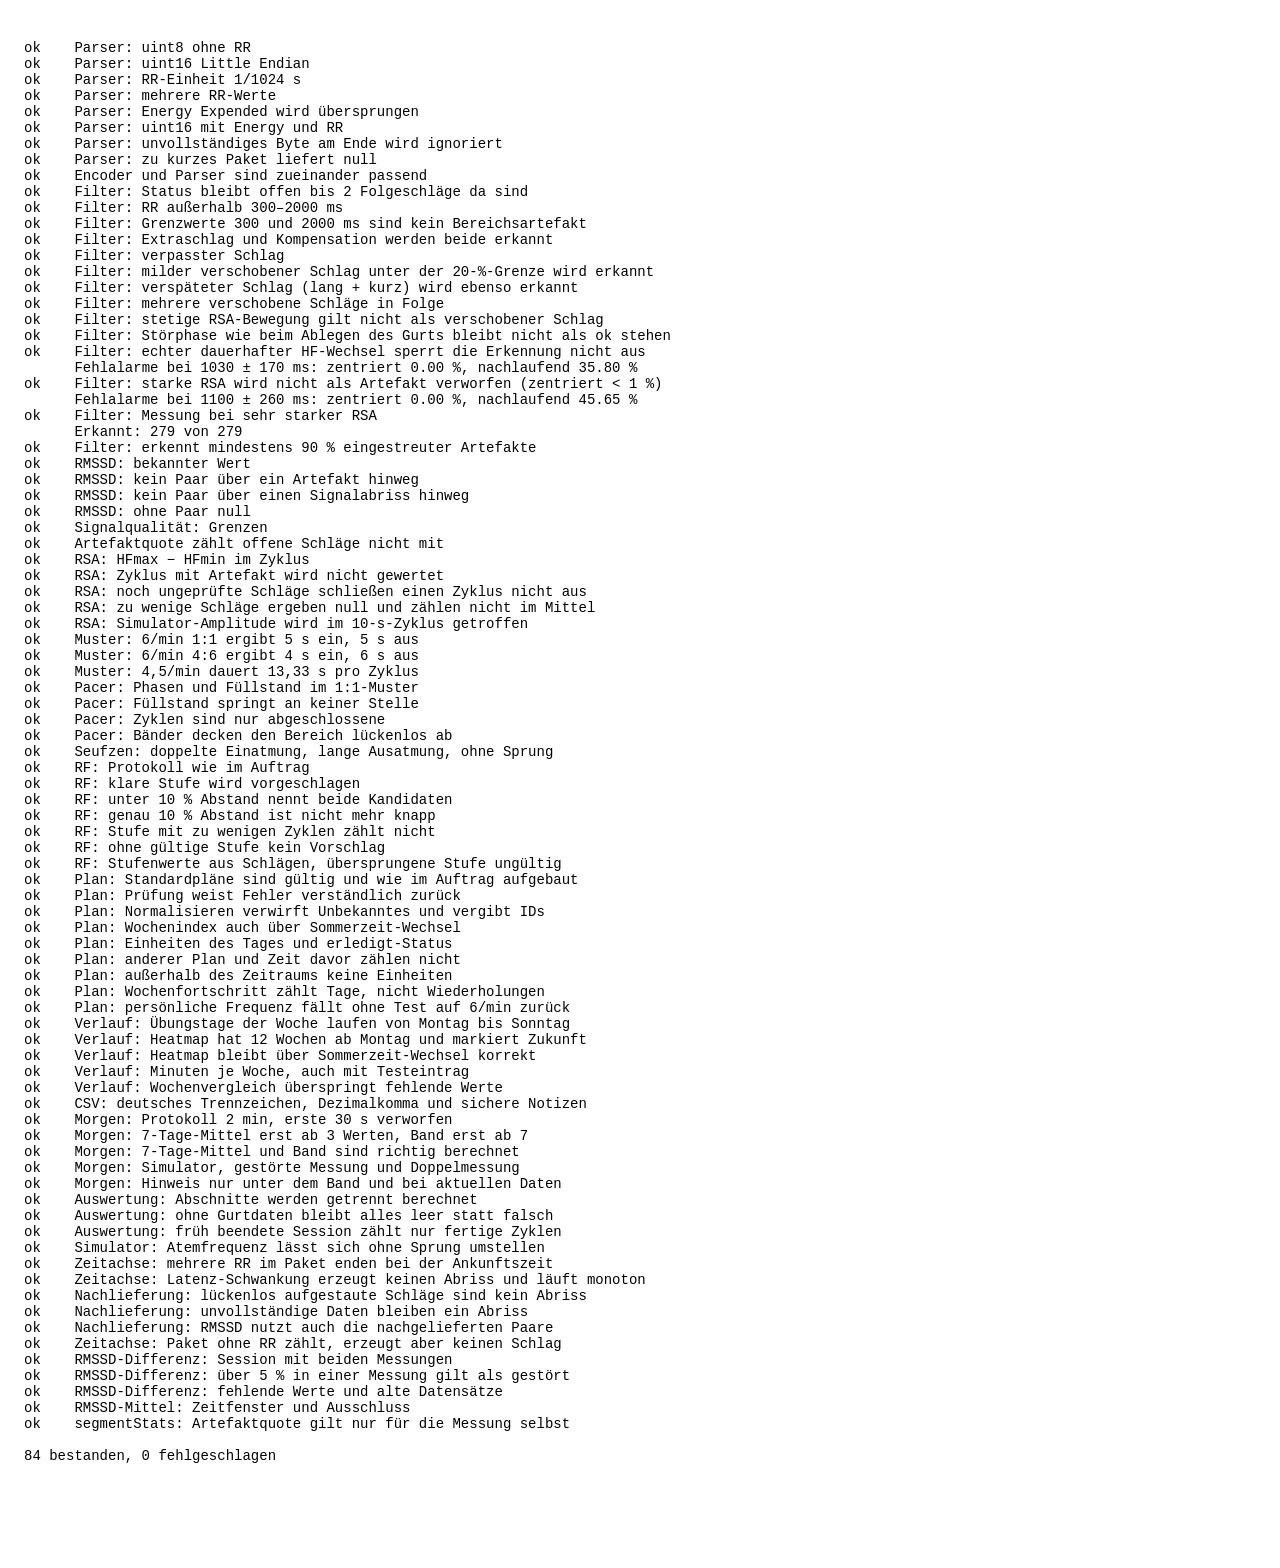
<file: tests/atmung-core.test.html>
<!DOCTYPE html>
<html lang="de">
<head>
<meta charset="UTF-8">
<title>Tests Atmung-Kern</title>
<style>body{font:14px monospace;padding:16px;white-space:pre-wrap;}</style>
</head>
<body>
<div id="out"></div>
<script src="../atmung-core.js"></script>
<script>
(function(){
  const C = window.AtemCore;
  const lines = [];
  let failed = 0, passed = 0;
  function test(name, fn){
    try{ fn(); passed++; lines.push('ok    ' + name); }
    catch(e){ failed++; lines.push('FAIL  ' + name + ': ' + e.message); }
  }
  function eq(actual, expected, label){
    if(actual !== expected) throw new Error((label || '') + ' erwartet ' + expected + ', erhalten ' + actual);
  }
  function near(actual, expected, tolerance, label){
    if(Math.abs(actual - expected) > tolerance) throw new Error((label || '') + ' erwartet ' + expected + ' ± ' + tolerance + ', erhalten ' + actual);
  }
  function bytes(list){ return new DataView(new Uint8Array(list).buffer); }
  function mulberry32(seed){
    return function(){
      seed |= 0; seed = seed + 0x6D2B79F5 | 0;
      let t = Math.imul(seed ^ seed >>> 15, 1 | seed);
      t = t + Math.imul(t ^ t >>> 7, 61 | t) ^ t;
      return ((t ^ t >>> 14) >>> 0) / 4294967296;
    };
  }
  function feed(values, stepMs){
    const p = new C.SignalPipeline();
    let now = 100000;
    values.forEach(rr => { now += stepMs || rr; p.ingest([rr], now); });
    return p;
  }

  /* ---------- Parser ---------- */
  test('Parser: uint8 ohne RR', () => {
    const r = C.parseHeartRateMeasurement(bytes([0x00, 72]));
    eq(r.hr, 72); eq(r.rrMs.length, 0);
  });
  test('Parser: uint16 Little Endian', () => {
    eq(C.parseHeartRateMeasurement(bytes([0x01, 0x2C, 0x01])).hr, 300);
  });
  test('Parser: RR-Einheit 1/1024 s', () => {
    const r = C.parseHeartRateMeasurement(bytes([0x10, 60, 0x00, 0x04]));
    eq(r.rrMs.length, 1); near(r.rrMs[0], 1000, 1e-9);
  });
  test('Parser: mehrere RR-Werte', () => {
    const r = C.parseHeartRateMeasurement(bytes([0x10, 60, 0x00, 0x04, 0x00, 0x02]));
    eq(r.rrMs.length, 2); near(r.rrMs[1], 500, 1e-9);
  });
  test('Parser: Energy Expended wird übersprungen', () => {
    const r = C.parseHeartRateMeasurement(bytes([0x18, 60, 0xFF, 0xFF, 0x00, 0x04]));
    eq(r.rrMs.length, 1); near(r.rrMs[0], 1000, 1e-9);
  });
  test('Parser: uint16 mit Energy und RR', () => {
    const r = C.parseHeartRateMeasurement(bytes([0x19, 60, 0x00, 0x01, 0x00, 0x00, 0x04]));
    eq(r.hr, 60); eq(r.rrMs.length, 1); near(r.rrMs[0], 1000, 1e-9);
  });
  test('Parser: unvollständiges Byte am Ende wird ignoriert', () => {
    eq(C.parseHeartRateMeasurement(bytes([0x10, 60, 0x00, 0x04, 0x01])).rrMs.length, 1);
  });
  test('Parser: zu kurzes Paket liefert null', () => {
    eq(C.parseHeartRateMeasurement(bytes([0x00])), null);
    eq(C.parseHeartRateMeasurement(bytes([0x01, 0x10])), null);
  });
  test('Encoder und Parser sind zueinander passend', () => {
    const r = C.parseHeartRateMeasurement(C.encodeHeartRateMeasurement({hr:66, rrMs:[900, 950], energy:12}));
    eq(r.hr, 66); near(r.rrMs[0], 900, 1); near(r.rrMs[1], 950, 1);
  });

  /* ---------- Artefakte ---------- */
  test('Filter: Status bleibt offen bis 2 Folgeschläge da sind', () => {
    const p = feed([900, 900, 900]);
    eq(p.beats[0].status, 'ok'); eq(p.beats[1].status, 'pending'); eq(p.beats[2].status, 'pending');
    p.finish();
    eq(p.beats[2].status, 'ok');
  });
  test('Filter: RR außerhalb 300–2000 ms', () => {
    const p = feed([900, 299, 900, 2001, 900, 900, 900], 900);
    p.finish();
    eq(p.beats[1].status, 'range'); eq(p.beats[3].status, 'range'); eq(p.beats[2].status, 'ok');
  });
  test('Filter: Grenzwerte 300 und 2000 ms sind kein Bereichsartefakt', () => {
    const p = feed([300, 2000], 900);
    eq(p.beats[0].status === 'range', false); eq(p.beats[1].status === 'range', false);
  });
  test('Filter: Extraschlag und Kompensation werden beide erkannt', () => {
    const p = feed([900, 900, 900, 540, 1260, 900, 900, 900]);
    p.finish();
    eq(p.beats[3].status, 'median'); eq(p.beats[4].status, 'median'); eq(p.beats[2].status, 'ok'); eq(p.beats[5].status, 'ok');
  });
  test('Filter: verpasster Schlag', () => {
    const p = feed([900, 900, 900, 1800, 900, 900, 900]);
    p.finish();
    eq(p.beats[3].status, 'median'); eq(Core_ok(p), 6);
  });
  function Core_ok(p){ return p.beats.filter(b => b.status === 'ok').length; }

  test('Filter: milder verschobener Schlag unter der 20-%-Grenze wird erkannt', () => {
    const p = feed([960, 965, 970, 965, 960, 812, 1130, 965, 970, 960, 965, 970]);
    p.finish();
    eq(p.beats[5].status, 'median'); eq(p.beats[6].status, 'median');
    eq(p.beats[4].status, 'ok'); eq(p.beats[7].status, 'ok');
  });
  test('Filter: verspäteter Schlag (lang + kurz) wird ebenso erkannt', () => {
    const p = feed([960, 965, 970, 965, 960, 1130, 812, 965, 970, 960, 965, 970]);
    p.finish();
    eq(p.beats[5].status, 'median'); eq(p.beats[6].status, 'median');
  });
  test('Filter: mehrere verschobene Schläge in Folge', () => {
    const p = feed([960, 965, 970, 965, 782, 1158, 812, 1149, 962, 979, 971, 973]);
    p.finish();
    [4, 5, 6, 7].forEach(i => eq(p.beats[i].status, 'median', 'Schlag ' + i));
    eq(p.beats[8].status, 'ok');
  });
  test('Filter: stetige RSA-Bewegung gilt nicht als verschobener Schlag', () => {
    const p = feed([788, 791, 820, 840, 861, 886, 900, 910, 905, 894, 877, 867, 859, 854, 856, 858, 867, 885]);
    p.finish();
    eq(p.beats.filter(b => b.status !== 'ok').length, 0);
  });
  test('Filter: Störphase wie beim Ablegen des Gurts bleibt nicht als ok stehen', () => {
    const rest = Array.from({length:40}, (_, i) => 900 + (i % 3) * 5);
    // Abfolge aus einer realen Aufzeichnung: 312 liegt nah am gestörten Fenster-Median
    const noise = [421, 1150, 991, 387, 312, 595, 349];
    const p = feed(rest.concat(noise, rest));
    p.finish();
    p.beats.slice(40, 47).forEach(b => { if(b.status === 'ok' && (b.rr < 500 || b.rr > 1300)) throw new Error('RR ' + b.rr + ' gilt als ok'); });
    eq(p.beats[p.beats.length - 1].status, 'ok');
  });
  test('Filter: echter dauerhafter HF-Wechsel sperrt die Erkennung nicht aus', () => {
    const p = feed(Array(30).fill(1000).concat(Array(40).fill(450)));
    p.finish();
    eq(p.beats[p.beats.length - 5].status, 'ok');
  });

  /* Vergleich: nachlaufender Median der letzten 5 (Auftrag) gegen zentrierten Median */
  function trailingFlags(values){
    const valid = [];
    return values.map(rr => {
      if(rr < 300 || rr > 2000) return true;
      let flagged = false;
      if(valid.length >= 5){
        const m = C.median(valid.slice(-5));
        flagged = Math.abs(rr - m) / m > 0.2;
      }
      if(!flagged) valid.push(rr);
      return flagged;
    });
  }
  function simulate(profile, count, seed, artefactProb){
    const gen = C.createRrSimulator(Object.assign({rng:mulberry32(seed), artefactProb}, profile));
    const list = [];
    for(let i = 0; i < count; i++) list.push(gen.next());
    return list;
  }
  function falseRate(flags, truth){
    let clean = 0, wrong = 0;
    truth.forEach((beat, i) => { if(!beat.injected){ clean++; if(flags[i]) wrong++; } });
    return wrong / clean;
  }
  function pipelineFlags(truth){
    const p = feed(truth.map(b => b.rr));
    p.finish();
    return p.beats.map(b => b.status !== 'ok');
  }
  const STRONG = {meanRr:1030, amplitude:170};
  const VERY_STRONG = {meanRr:1100, amplitude:260};
  test('Filter: starke RSA wird nicht als Artefakt verworfen (zentriert < 1 %)', () => {
    const truth = simulate(STRONG, 6000, 1, 0);
    const centred = falseRate(pipelineFlags(truth), truth);
    const trailing = falseRate(trailingFlags(truth.map(b => b.rr)), truth);
    lines.push('      Fehlalarme bei 1030 ± 170 ms: zentriert ' + (centred * 100).toFixed(2) + ' %, nachlaufend ' + (trailing * 100).toFixed(2) + ' %');
    if(centred >= 0.01) throw new Error('zu viele Fehlalarme: ' + centred);
  });
  test('Filter: Messung bei sehr starker RSA', () => {
    const truth = simulate(VERY_STRONG, 6000, 2, 0);
    lines.push('      Fehlalarme bei 1100 ± 260 ms: zentriert ' + (falseRate(pipelineFlags(truth), truth) * 100).toFixed(2) +
      ' %, nachlaufend ' + (falseRate(trailingFlags(truth.map(b => b.rr)), truth) * 100).toFixed(2) + ' %');
  });
  test('Filter: erkennt mindestens 90 % eingestreuter Artefakte', () => {
    const truth = simulate({meanRr:900, amplitude:60}, 20000, 3, 0.01);
    const flags = pipelineFlags(truth);
    let injected = 0, found = 0;
    truth.forEach((beat, i) => { if(beat.injected){ injected++; if(flags[i]) found++; } });
    lines.push('      Erkannt: ' + found + ' von ' + injected);
    if(found / injected < 0.9) throw new Error('nur ' + found + ' von ' + injected);
  });

  /* ---------- Kennwerte ---------- */
  test('RMSSD: bekannter Wert', () => {
    const p = feed([800, 810, 790, 800]);
    p.finish();
    near(C.rmssd(p.beats), Math.sqrt(200), 1e-9);
    near(C.lnRmssd(p.beats), Math.log(Math.sqrt(200)), 1e-9);
  });
  test('RMSSD: kein Paar über ein Artefakt hinweg', () => {
    const p = feed([900, 910, 900, 1800, 920, 930, 920, 930]);
    p.finish();
    eq(p.beats[3].status, 'median');
    // Paare: 900-910, 910-900, 920-930, 930-920, 920-930; alle |d| = 10
    near(C.rmssd(p.beats), 10, 1e-9);
  });
  test('RMSSD: kein Paar über einen Signalabriss hinweg', () => {
    const p = new C.SignalPipeline();
    let now = 0;
    [900, 910, 900].forEach(rr => { now += rr; p.ingest([rr], now); });
    now += 30000;
    [500, 510, 500].forEach((rr, i) => { if(i) now += rr; p.ingest([rr], now); });
    p.finish();
    eq(p.gaps, 1);
    near(C.rmssd(p.beats), 10, 1e-9);
  });
  test('RMSSD: ohne Paar null', () => {
    eq(C.rmssd([]), null); eq(C.lnRmssd([]), null);
  });
  test('Signalqualität: Grenzen', () => {
    eq(C.signalQuality(null), null);
    eq(C.signalQuality(0.0199), 'gut');
    eq(C.signalQuality(0.02), 'mäßig');
    eq(C.signalQuality(0.05), 'mäßig');
    eq(C.signalQuality(0.0501), 'schlecht');
  });
  test('Artefaktquote zählt offene Schläge nicht mit', () => {
    const stats = C.artefactStats([{status:'ok'}, {status:'median'}, {status:'range'}, {status:'ok'}, {status:'pending'}]);
    eq(stats.total, 4); eq(stats.artefacts, 2); eq(stats.rate, 0.5); eq(stats.quality, 'schlecht');
  });
  test('RSA: HFmax − HFmin im Zyklus', () => {
    const beats = [{t:1, rr:1000, status:'ok'}, {t:2, rr:750, status:'ok'}, {t:3, rr:600, status:'ok'}, {t:20, rr:300, status:'ok'}];
    near(C.rsaAmplitude(beats, 0, 10), 40, 1e-9);
  });
  test('RSA: Zyklus mit Artefakt wird nicht gewertet', () => {
    const beats = [{t:1, rr:1000, status:'ok'}, {t:2, rr:750, status:'ok'}, {t:3, rr:600, status:'ok'}, {t:4, rr:400, status:'median'},
      {t:11, rr:1000, status:'ok'}, {t:12, rr:900, status:'ok'}, {t:13, rr:800, status:'ok'}];
    const s = C.rsaSummary(beats, [{start:0, end:10}, {start:10, end:20}]);
    eq(s.perCycle[0], null); near(s.perCycle[1], 15, 1e-9); near(s.mean, 15, 1e-9);
  });
  test('RSA: noch ungeprüfte Schläge schließen einen Zyklus nicht aus', () => {
    const beats = [{t:1, rr:1000, status:'ok'}, {t:2, rr:750, status:'ok'}, {t:3, rr:600, status:'ok'}, {t:4, rr:400, status:'pending'}];
    near(C.rsaAmplitude(beats, 0, 10), 40, 1e-9);
  });
  test('RSA: zu wenige Schläge ergeben null und zählen nicht im Mittel', () => {
    const beats = [{t:1, rr:1000, status:'ok'}, {t:2, rr:750, status:'ok'}, {t:3, rr:600, status:'ok'}, {t:11, rr:900, status:'ok'}];
    const s = C.rsaSummary(beats, [{start:0, end:10}, {start:10, end:20}]);
    eq(s.perCycle[1], null); near(s.mean, 40, 1e-9); near(s.last, 40, 1e-9);
  });
  test('RSA: Simulator-Amplitude wird im 10-s-Zyklus getroffen', () => {
    const gen = C.createRrSimulator({meanRr:900, amplitude:60, noiseSd:0, artefactProb:0});
    const p = new C.SignalPipeline();
    let now = 0;
    for(let i = 0; i < 200; i++){ const {rr} = gen.next(); now += rr; p.ingest([rr], now); }
    p.finish();
    const cycles = [];
    for(let start = p.beats[0].t; start + 10000 <= p.beats[p.beats.length - 1].t; start += 10000) cycles.push({start, end:start + 10000});
    // 900 ± 60 ms entspricht rund 62,5 bis 71,4 bpm
    near(C.rsaSummary(p.beats, cycles).mean, 8.9, 1.2);
  });

  /* ---------- Atemmuster ---------- */
  test('Muster: 6/min 1:1 ergibt 5 s ein, 5 s aus', () => {
    const p = C.buildBreathPattern(6, '1:1');
    eq(p.cycleMs, 10000); near(p.phases[0].ms, 5000, 1e-9); near(p.phases[1].ms, 5000, 1e-9);
  });
  test('Muster: 6/min 4:6 ergibt 4 s ein, 6 s aus', () => {
    const p = C.buildBreathPattern(6, '4:6');
    near(p.phases[0].ms, 4000, 1e-9); near(p.phases[1].ms, 6000, 1e-9);
  });
  test('Muster: 4,5/min dauert 13,33 s pro Zyklus', () => {
    near(C.buildBreathPattern(4.5, '1:1').cycleMs, 13333.33, 0.01);
  });
  test('Pacer: Phasen und Füllstand im 1:1-Muster', () => {
    const p = C.buildBreathPattern(6, '1:1');
    let s = C.pacerState(p, 0);
    eq(s.kind, 'in'); near(s.level, 0, 1e-9);
    s = C.pacerState(p, 2500);
    near(s.level, 0.5, 1e-9);
    s = C.pacerState(p, 4999.999);
    eq(s.kind, 'in'); near(s.level, 1, 1e-6);
    s = C.pacerState(p, 5000);
    eq(s.kind, 'out'); near(s.level, 1, 1e-9);
    s = C.pacerState(p, 10000);
    eq(s.kind, 'in'); eq(s.cycleIndex, 1); near(s.level, 0, 1e-9);
  });
  test('Pacer: Füllstand springt an keiner Stelle', () => {
    [C.buildBreathPattern(6, '1:1'), C.buildBreathPattern(5.5, '4:6'), C.buildBreathPattern(4.5, '1:1')].forEach(p => {
      let last = C.pacerState(p, 0).level;
      for(let t = 16; t < 60000; t += 16){
        const level = C.pacerState(p, t).level;
        if(Math.abs(level - last) > 0.02) throw new Error('Sprung bei ' + t + ': ' + last + ' auf ' + level);
        last = level;
      }
    });
  });
  test('Pacer: Zyklen sind nur abgeschlossene', () => {
    const p = C.buildBreathPattern(6, '1:1');
    eq(C.pacerCycles(p, 1000, 1000 + 29999).length, 2);
    eq(C.pacerCycles(p, 1000, 1000 + 30000).length, 3);
    eq(C.pacerCycles(p, 1000, 1000 + 30000)[1].start, 11000);
  });
  test('Pacer: Bänder decken den Bereich lückenlos ab', () => {
    const bands = C.pacerBands(C.buildBreathPattern(6, '4:6'), 1000, 3000, 12000);
    eq(bands[0].kind, 'in'); eq(bands[0].start, 3000); eq(bands[0].end, 5000);
    eq(bands[1].kind, 'out'); eq(bands[1].end, 11000);
    eq(bands[2].kind, 'in'); eq(bands[2].end, 12000);
    eq(bands.length, 3);
  });

  test('Seufzen: doppelte Einatmung, lange Ausatmung, ohne Sprung', () => {
    const p = C.buildSighPattern();
    eq(p.phases.length, 3); eq(p.phases[2].kind, 'out'); eq(p.cycleMs, 9000);
    if(!(p.phases[2].ms > p.phases[0].ms + p.phases[1].ms)) throw new Error('Ausatmung nicht länger');
    let last = C.pacerState(p, 0).level;
    for(let t = 16; t < 30000; t += 16){
      const level = C.pacerState(p, t).level;
      if(Math.abs(level - last) > 0.02) throw new Error('Sprung bei ' + t);
      last = level;
    }
    eq(C.pacerState(p, 2500).label, 'Nachatmen (Nase)');
  });

  /* ---------- Resonanzfrequenz-Test ---------- */
  const rfStep = (bpm, rsaMean, cycles) => ({bpm, rsaMean, cycles:cycles === undefined ? 10 : cycles, valid:(cycles === undefined ? 10 : cycles) >= C.RF_MIN_CYCLES});
  test('RF: Protokoll wie im Auftrag', () => {
    eq(C.RF_STEPS.join(), '6.5,6,5.5,5,4.5'); eq(C.RF_STEP_MS, 120000); eq(C.RF_PAUSE_MS, 30000);
  });
  test('RF: klare Stufe wird vorgeschlagen', () => {
    const r = C.evaluateRfSteps([rfStep(6.5, 8), rfStep(6, 9), rfStep(5.5, 14), rfStep(5, 11), rfStep(4.5, 10)]);
    eq(r.recommendedBpm, 5.5); eq(r.close, false); eq(r.alternativeBpm, null);
  });
  test('RF: unter 10 % Abstand nennt beide Kandidaten', () => {
    const r = C.evaluateRfSteps([rfStep(6, 10), rfStep(5.5, 9.5), rfStep(5, 5)]);
    eq(r.recommendedBpm, 6); eq(r.close, true); eq(r.alternativeBpm, 5.5);
  });
  test('RF: genau 10 % Abstand ist nicht mehr knapp', () => {
    const r = C.evaluateRfSteps([rfStep(6, 10), rfStep(5.5, 9)]);
    eq(r.close, false);
  });
  test('RF: Stufe mit zu wenigen Zyklen zählt nicht', () => {
    const r = C.evaluateRfSteps([rfStep(6, 50, 4), rfStep(5.5, 9)]);
    eq(r.recommendedBpm, 5.5);
  });
  test('RF: ohne gültige Stufe kein Vorschlag', () => {
    const r = C.evaluateRfSteps([rfStep(6, 50, 2)]);
    eq(r.recommendedBpm, null); eq(r.close, false);
  });
  test('RF: Stufenwerte aus Schlägen, übersprungene Stufe ungültig', () => {
    const gen = C.createRrSimulator({meanRr:900, amplitude:60, breathHz:0.1, noiseSd:0, artefactProb:0});
    const p = new C.SignalPipeline();
    let now = 0;
    while(now < 130000){ const {rr} = gen.next(); now += rr; p.ingest([rr], now); }
    p.finish();
    const s = C.rfStepStats(p.beats, C.buildBreathPattern(6, '1:1'), {start:0, end:120000});
    eq(s.bpm, 6); eq(s.cycles, 12); eq(s.valid, true); near(s.rsaMean, 8.9, 1.2); eq(s.artefactRate, 0);
    eq(C.rfStepStats(p.beats, C.buildBreathPattern(5, '1:1'), null).valid, false);
    eq(C.rfStepStats(p.beats, C.buildBreathPattern(5, '1:1'), {start:0, end:30000}).valid, false);
  });

  /* ---------- Trainingspläne ---------- */
  const unit = o => Object.assign({tag:'taeglich', zeit:'abend', technik:'spb', frequenz:6, ie:'1:1', dauerMin:10}, o);
  const plan = weeks => ({name:'Test', weeks:weeks.map(sessions => ({sessions}))});
  function planError(p){ return C.validatePlan(p) || ''; }
  test('Plan: Standardpläne sind gültig und wie im Auftrag aufgebaut', () => {
    eq(C.STANDARD_PLANS.length, 2);
    C.STANDARD_PLANS.forEach(p => { if(/Breathlete|DSHS/.test(p.quelle)) throw new Error('Unbelegte Quelle in ' + p.id); });
    C.STANDARD_PLANS.forEach(p => eq(C.validatePlan(p), null, p.id));
    const [einstieg, intensiv] = C.STANDARD_PLANS;
    eq(einstieg.weeks.length, 4); eq(intensiv.weeks.length, 5);
    eq(einstieg.weeks[0].sessions[0].technik, 'rf-test'); eq(einstieg.weeks[0].sessions[1].dauerMin, 10); eq(einstieg.weeks[0].sessions[1].frequenz, 6);
    eq(einstieg.weeks[1].sessions[0].dauerMin, 15); eq(einstieg.weeks[2].sessions[0].frequenz, 'rf');
    eq(intensiv.weeks[0].sessions.length, 3); eq(intensiv.weeks[0].sessions[1].dauerMin, 10);
    eq(intensiv.weeks[1].sessions[1].dauerMin, 20); eq(intensiv.weeks[2].sessions[0].technik, 'rf-test');
    eq(intensiv.weeks[4].sessions.length, 2);
  });
  test('Plan: Prüfung weist Fehler verständlich zurück', () => {
    eq(C.validatePlan(plan([[unit()]])), null);
    if(!planError(null)) throw new Error('null');
    if(!planError([]).includes('Objekt')) throw new Error('Array');
    if(!planError({weeks:[]}).includes('name')) throw new Error('name');
    if(!planError({name:'x', weeks:[]}).includes('weeks')) throw new Error('weeks');
    if(!planError({name:'x', typ:'rad', weeks:[{sessions:[]}]}).includes('typ')) throw new Error('typ');
    if(!planError({name:'x', startDate:'2026-01-01', weeks:[{phaseLabel:'a', phaseColor:'b'}]}).includes('sessions')) throw new Error('Radblock');
    if(!planError(plan([[unit({technik:'x'})]])).includes('technik')) throw new Error('technik');
    if(!planError(plan([[unit({tag:'montag'})]])).includes('tag')) throw new Error('tag');
    if(!planError(plan([[unit({zeit:'mittag'})]])).includes('zeit')) throw new Error('zeit');
    if(!planError(plan([[unit({frequenz:4})]])).includes('frequenz')) throw new Error('frequenz 4');
    if(!planError(plan([[unit({ie:'2:1'})]])).includes('ie')) throw new Error('ie');
    if(!planError(plan([[unit({dauerMin:0})]])).includes('dauerMin')) throw new Error('dauer');
    eq(C.validatePlan(plan([[unit({frequenz:'rf'})]])), null);
    eq(C.validatePlan(plan([[{tag:'einmalig', technik:'rf-test'}]])), null);
  });
  test('Plan: Normalisieren verwirft Unbekanntes und vergibt IDs', () => {
    const n = C.normalizePlan({name:'A', evil:1, weeks:[{sessions:[unit({extra:1}), {tag:'einmalig', technik:'rf-test'}]}]}, 'id1');
    eq(n.id, 'id1'); eq(n.typ, 'atmung'); eq(n.evil, undefined); eq(n.quelle, '');
    eq(n.weeks[0].sessions[0].id, 'w1-u1'); eq(n.weeks[0].sessions[0].extra, undefined); eq(n.weeks[0].sessions[1].id, 'w1-u2');
    eq(n.weeks[0].sessions[1].zeit, 'frei'); eq(n.weeks[0].sessions[1].frequenz, undefined);
  });
  const P = C.normalizePlan(plan([[unit(), {tag:'einmalig', technik:'rf-test'}], [unit({dauerMin:15})]]), 'p');
  const rec = (date, unitId, planId) => ({date, unitId, planId:planId || 'p'});
  test('Plan: Wochenindex auch über Sommerzeit-Wechsel', () => {
    eq(C.planWeekIndex('2026-10-19', '2026-10-25'), 0);
    eq(C.planWeekIndex('2026-10-19', '2026-10-26'), 1);
    eq(C.planWeekIndex('2026-10-19', '2026-10-18'), -1);
    eq(C.planWeekIndex('2026-03-23', '2026-03-30'), 1);
  });
  test('Plan: Einheiten des Tages und erledigt-Status', () => {
    let day = C.unitsForDay(P, '2026-11-02', '2026-11-03', []);
    eq(day.length, 2); eq(day[0].done, false); eq(day[0].weekIndex, 0);
    day = C.unitsForDay(P, '2026-11-02', '2026-11-03', [rec('2026-11-03', 'w1-u1')]);
    eq(day[0].done, true);
    day = C.unitsForDay(P, '2026-11-02', '2026-11-04', [rec('2026-11-03', 'w1-u1')]);
    eq(day[0].done, false, 'täglich gilt neu');
    day = C.unitsForDay(P, '2026-11-02', '2026-11-05', [rec('2026-11-03', 'w1-u2')]);
    eq(day[1].done, true, 'einmalig bleibt erledigt');
  });
  test('Plan: anderer Plan und Zeit davor zählen nicht', () => {
    eq(C.unitsForDay(P, '2026-11-02', '2026-11-03', [rec('2026-11-03', 'w1-u1', 'q')])[0].done, false);
    eq(C.unitsForDay(P, '2026-11-02', '2026-11-05', [rec('2026-11-01', 'w1-u2')])[1].done, false);
  });
  test('Plan: außerhalb des Zeitraums keine Einheiten', () => {
    eq(C.unitsForDay(P, '2026-11-02', '2026-11-01', []).length, 0);
    eq(C.unitsForDay(P, '2026-11-02', '2026-11-16', []).length, 0);
    eq(C.unitsForDay(P, '2026-11-02', '2026-11-15', []).length, 1);
  });
  test('Plan: Wochenfortschritt zählt Tage, nicht Wiederholungen', () => {
    const r = [rec('2026-11-03', 'w1-u1'), rec('2026-11-03', 'w1-u1'), rec('2026-11-04', 'w1-u1'), rec('2026-11-04', 'w1-u2'), rec('2026-11-05', 'w1-u2')];
    const g = C.weekProgress(P, '2026-11-02', 0, r);
    eq(g.planned, 8); eq(g.done, 3);
  });
  test('Plan: persönliche Frequenz fällt ohne Test auf 6/min zurück', () => {
    eq(C.resolveFrequency('rf', 5.5), 5.5); eq(C.resolveFrequency('rf', null), 6); eq(C.resolveFrequency(5, 5.5), 5);
  });

  /* ---------- Verlauf ---------- */
  const practice = (date, durationSec) => ({date, durationSec, technik:'spb'});
  test('Verlauf: Übungstage der Woche laufen von Montag bis Sonntag', () => {
    const r = [practice('2026-11-01', 60), practice('2026-11-02', 60), practice('2026-11-02', 60), practice('2026-11-04', 60), practice('2026-11-09', 60)];
    eq(C.weekActiveDays(r, '2026-11-03'), 2);   // Di, 03.11.: Mo 02.11. und Mi 04.11.
    eq(C.weekActiveDays(r, '2026-11-08'), 2);   // Sonntag gehört noch dazu
    eq(C.weekActiveDays(r, '2026-11-01'), 1);   // Vorwoche
    eq(C.weekActiveDays([], '2026-11-03'), 0);
  });
  test('Verlauf: Heatmap hat 12 Wochen ab Montag und markiert Zukunft', () => {
    const h = C.practiceHeatmap([practice('2026-11-03', 600), practice('2026-11-03', 300)], '2026-11-03', 12);
    eq(h.length, 12); eq(h[0].length, 7);
    eq(h[11][0].date, '2026-11-02'); eq(h[11][1].date, '2026-11-03'); eq(h[11][1].minutes, 15);
    eq(h[11][1].future, false); eq(h[11][2].future, true);
    eq(h[0][0].date, '2026-08-17');
  });
  test('Verlauf: Heatmap bleibt über Sommerzeit-Wechsel korrekt', () => {
    const h = C.practiceHeatmap([], '2026-11-03', 12);
    h.forEach((week, i) => { if(i) eq(C.planWeekIndex(h[i - 1][0].date, week[0].date), 1); });
  });
  test('Verlauf: Minuten je Woche, auch mit Testeintrag', () => {
    const w = C.minutesPerWeek([practice('2026-11-03', 600), {date:'2026-11-04', technik:'rf-test'}, practice('2026-10-27', 300)], '2026-11-03', 3);
    eq(w.length, 3); eq(w[2].weekStart, '2026-11-02'); eq(w[2].minutes, 20); eq(w[1].minutes, 5); eq(w[0].minutes, 0);
  });
  test('Verlauf: Wochenvergleich überspringt fehlende Werte', () => {
    const r = [{date:'2026-11-03', v:14}, {date:'2026-11-04', v:null}, {date:'2026-10-27', v:10}, {date:'2026-10-28', v:12}];
    const c = C.weeklyComparison(r, '2026-11-05', x => x.v);
    eq(c.current, 14); eq(c.previous, 11);
    eq(C.weeklyComparison([], '2026-11-05', x => x.v).current, null);
  });
  test('CSV: deutsches Trennzeichen, Dezimalkomma und sichere Notizen', () => {
    const csv = C.sessionsToCsv([{date:'2026-11-03', time:'20:15', technik:'spb', bpm:4.5, ie:'1:1', durationSec:600, baseline:{rmssd:15.5, lnRmssd:2.74, hr:60}, post:null, rsaMean:5.3, artefactRate:0, tensionBefore:0, tensionAfter:null, note:'a;"b"'},
      {date:'2026-11-04', technik:'sigh', note:'=SUMME(A1)'}]);
    const lines = csv.split('\r\n');
    eq(lines.length, 4); eq(lines[3], '');
    const header = lines[0].split(';');
    const row = lines[1].split(';');
    eq(row[header.indexOf('Atemzuege/min')], '4,5');
    eq(row[header.indexOf('RMSSD vorher')], '15,5');
    eq(row[header.indexOf('Anspannung vorher')], '0');
    eq(row[header.indexOf('Anspannung nachher')], '');
    if(!lines[1].endsWith(String.fromCharCode(34) + 'a;' + String.fromCharCode(34, 34) + 'b' + String.fromCharCode(34, 34, 34))) throw new Error('Quote: ' + lines[1]);
    if(!lines[2].endsWith("'=SUMME(A1)")) throw new Error('Formel: ' + lines[2]);
  });

  /* ---------- Morgen-HRV ---------- */
  const morning = (date, lnRmssd, extra) => Object.assign({date, lnRmssd, source:'ble', quality:'gut'}, extra);
  function dayList(start, values){
    return values.map((ln, i) => {
      const d = new Date(Date.UTC(2026, 9, start + i));
      return morning(d.toISOString().slice(0, 10), ln);
    });
  }
  test('Morgen: Protokoll 2 min, erste 30 s verworfen', () => {
    eq(C.MORNING_SETTLE_MS + C.MORNING_MEASURE_MS, 120000); eq(C.MORNING_SETTLE_MS, 30000);
  });
  test('Morgen: 7-Tage-Mittel erst ab 3 Werten, Band erst ab 7', () => {
    const s = C.morningSeries(dayList(1, [3, 3.2, 3.4, 3, 3, 3, 3.1]));
    eq(s[1].mean7, null); near(s[2].mean7, 3.2, 1e-9);
    eq(s[5].bandLow, null);
    if(!(s[6].bandLow < s[6].bandHigh)) throw new Error('Band');
  });
  test('Morgen: 7-Tage-Mittel und Band sind richtig berechnet', () => {
    const values = [3, 3.2, 3, 3.2, 3, 3.2, 3, 3.2];
    const s = C.morningSeries(dayList(1, values));
    const last = s[s.length - 1];
    const week = values.slice(-7), m = week.reduce((a, b) => a + b) / 7;
    near(last.mean7, m, 1e-9);
    const all = values.reduce((a, b) => a + b) / 8;
    const sd = Math.sqrt(values.reduce((a, b) => a + (b - all) * (b - all), 0) / 7);
    near(last.bandLow, all - 0.5 * sd, 1e-9); near(last.bandHigh, all + 0.5 * sd, 1e-9);
  });
  test('Morgen: Simulator, gestörte Messung und Doppelmessung', () => {
    const s = C.morningSeries([morning('2026-10-01', 3), morning('2026-10-01', 3.5), morning('2026-10-02', 9, {source:'sim'}), morning('2026-10-03', 9, {quality:'schlecht'}), morning('2026-10-04', null)]);
    eq(s.length, 1); eq(s[0].ln, 3.5);
  });
  test('Morgen: Hinweis nur unter dem Band und bei aktuellen Daten', () => {
    const base = Array(14).fill(0).map((_, i) => 3.5 + (i % 2) * 0.1);
    const s = C.morningSeries(dayList(1, base.concat([3, 2.9, 2.8, 3, 2.9, 3, 2.9])));
    const lastDate = s[s.length - 1].date;
    eq(C.morningBelowBand(s, lastDate), true);
    eq(C.morningBelowBand(s, '2026-10-30'), false, 'veraltet');
    const fine = C.morningSeries(dayList(1, base.concat(base)));
    eq(C.morningBelowBand(fine, fine[fine.length - 1].date), false);
    eq(C.morningBelowBand([], '2026-10-30'), false);
  });

  /* ---------- Session-Auswertung ---------- */
  function simulatedRun(){
    const gen = C.createRrSimulator({meanRr:900, amplitude:60, breathHz:0.1, noiseSd:0, artefactProb:0});
    const p = new C.SignalPipeline();
    let now = 0;
    while(now < 240000){ const {rr} = gen.next(); now += rr; p.ingest([rr], now); }
    p.finish();
    return p;
  }
  test('Auswertung: Abschnitte werden getrennt berechnet', () => {
    const p = simulatedRun();
    const s = C.summarizeSession({
      beats: p.beats, pattern: C.buildBreathPattern(6, '1:1'),
      baseline: {start:0, end:60000}, pacer: {start:60000, end:180000}, post: {start:180000, end:240000}
    });
    near(s.baseline.hr, 66.7, 1.5); near(s.post.hr, 66.7, 1.5);
    if(!(s.baseline.rmssd > 0) || !(s.post.rmssd > 0)) throw new Error('RMSSD fehlt');
    near(s.rsaMean, 8.9, 1.2);
    eq(s.cycleCount, 12); eq(s.quality, 'gut'); eq(s.artefactCount, 0);
  });
  test('Auswertung: ohne Gurtdaten bleibt alles leer statt falsch', () => {
    const s = C.summarizeSession({beats:[], pattern:C.buildBreathPattern(6, '1:1'), baseline:null, pacer:{start:0, end:600000}, post:null});
    eq(s.baseline, null); eq(s.post, null); eq(s.rsaMean, null); eq(s.pacerRmssd, null); eq(s.artefactRate, null); eq(s.quality, null); eq(s.cycleCount, 0);
  });
  test('Auswertung: früh beendete Session zählt nur fertige Zyklen', () => {
    const p = simulatedRun();
    const s = C.summarizeSession({beats:p.beats, pattern:C.buildBreathPattern(6, '1:1'), baseline:null, pacer:{start:0, end:25000}, post:null});
    eq(s.cycleCount, 2);
  });
  test('Simulator: Atemfrequenz lässt sich ohne Sprung umstellen', () => {
    const gen = C.createRrSimulator({meanRr:900, amplitude:60, noiseSd:0, artefactProb:0});
    let last = 0;
    for(let i = 0; i < 200; i++) last = gen.next().rr;
    gen.setBreathHz(0.25);
    // Der erste Schritt nach dem Wechsel folgt noch der alten Phase: bei 0,1 Hz höchstens rund 33 ms
    near(gen.next().rr, last, 35, 'Übergang');
    for(let i = 0; i < 200; i++) near(gen.next().rr, 900, 60.001, 'Amplitude');
  });

  /* ---------- Zeitachse ---------- */
  test('Zeitachse: mehrere RR im Paket enden bei der Ankunftszeit', () => {
    const p = new C.SignalPipeline();
    p.ingest([800, 900], 10000);
    near(p.beats[0].t, 9100, 1e-9); near(p.beats[1].t, 10000, 1e-9);
  });
  test('Zeitachse: Latenz-Schwankung erzeugt keinen Abriss und läuft monoton', () => {
    const rng = mulberry32(7);
    const p = new C.SignalPipeline();
    let truth = 0;
    for(let i = 0; i < 300; i++){ truth += 900; p.ingest([900], truth + rng() * 300); }
    eq(p.gaps, 0);
    for(let i = 1; i < p.beats.length; i++){ if(p.beats[i].t <= p.beats[i - 1].t) throw new Error('nicht monoton bei ' + i); }
    near(p.beats[p.beats.length - 1].t, truth, 400);
  });
  function backlogRun(pauseMs, backlogBeats){
    const p = new C.SignalPipeline();
    let now = 0;
    for(let i = 0; i < 20; i++){ now += 900; p.ingest([900 + (i % 2) * 10], now); }
    now += pauseMs;
    for(let i = 0; i < backlogBeats; i++){ p.ingest([900 + (i % 2) * 10], now + i); }
    return {p, now, before:20};
  }
  test('Nachlieferung: lückenlos aufgestaute Schläge sind kein Abriss', () => {
    const {p, now, before} = backlogRun(63000, 70);
    eq(p.gaps, 0);
    eq(p.beats.filter(b => b.afterGap).length, 0);
    for(let i = 1; i < p.beats.length; i++){ if(p.beats[i].t <= p.beats[i - 1].t) throw new Error('nicht monoton bei ' + i); }
    near(p.beats[before].t - p.beats[before - 1].t, 900, 1500, 'Übergang');
    near(p.beats[p.beats.length - 1].t, now, 2500, 'Ende');
  });
  test('Nachlieferung: unvollständige Daten bleiben ein Abriss', () => {
    const {p} = backlogRun(48000, 9);
    eq(p.gaps, 1);
    eq(p.beats.filter(b => b.afterGap).length, 1);
    for(let i = 1; i < p.beats.length; i++){ if(p.beats[i].t <= p.beats[i - 1].t) throw new Error('nicht monoton bei ' + i); }
  });
  test('Nachlieferung: RMSSD nutzt auch die nachgelieferten Paare', () => {
    const {p} = backlogRun(63000, 70);
    p.finish();
    eq(p.beats.filter(b => b.status === 'ok').length, 90);
    near(C.rmssd(p.beats), 10, 1e-9);
  });
  test('Zeitachse: Paket ohne RR zählt, erzeugt aber keinen Schlag', () => {
    const p = new C.SignalPipeline();
    p.ingest([], 1000);
    eq(p.packets, 1); eq(p.packetsWithoutRr, 1); eq(p.beats.length, 0);
  });

  test('RMSSD-Differenz: Session mit beiden Messungen', () => {
    const c = C.rmssdChange({baseline:{rmssd:30, artefactRate:0.01}, post:{rmssd:37.5, artefactRate:0.05}, artefactRate:0.2});
    eq(c.pre, 30); eq(c.post, 37.5); eq(c.diff, 7.5);
    eq(c.disturbed, false, 'genau 5 % und Quote je Messung vor Session-Quote');
  });
  test('RMSSD-Differenz: über 5 % in einer Messung gilt als gestört', () => {
    eq(C.rmssdChange({baseline:{rmssd:30, artefactRate:0.051}, post:{rmssd:37, artefactRate:0}}).disturbed, true);
    eq(C.rmssdChange({baseline:{rmssd:30, artefactRate:0}, post:{rmssd:37, artefactRate:0.051}}).disturbed, true);
  });
  test('RMSSD-Differenz: fehlende Werte und alte Datensätze', () => {
    const old = C.rmssdChange({baseline:{rmssd:30}, post:null, artefactRate:0.01});
    eq(old.pre, 30); eq(old.post, null); eq(old.diff, null); eq(old.disturbed, false);
    eq(C.rmssdChange({baseline:{rmssd:30}, post:{rmssd:31}, artefactRate:0.08}).disturbed, true, 'Session-Quote als Ersatz');
    eq(C.rmssdChange({baseline:{rmssd:30}, post:{rmssd:31}}).disturbed, false, 'ohne jede Quote');
    eq(C.rmssdChange({baseline:{rmssd:null, artefactRate:0}, post:{rmssd:31, artefactRate:0}}).diff, null);
    eq(C.rmssdChange({baseline:null, post:null}).diff, null);
  });
  test('RMSSD-Mittel: Zeitfenster und Ausschluss', () => {
    const s = (date, pre, post, rate) => ({date, baseline:{rmssd:pre, artefactRate:0}, post:post === null ? null : {rmssd:post, artefactRate:rate || 0}});
    const list = [
      s('2026-10-06', 30, 90),         // 31 Tage her: außerhalb
      s('2026-10-07', 30, 40),         // 29 Tage her: nur im 30-Tage-Fenster
      s('2026-10-29', 30, 90),         // 7 Tage her: außerhalb von 7 Tagen
      s('2026-10-30', 30, 32),         // 6 Tage her: innerhalb
      s('2026-11-05', 30, 28),
      s('2026-11-05', 30, 90, 0.2),    // gestört
      s('2026-11-05', 30, null),       // ohne Nachher-Wert
      s('2026-11-06', 30, 90)          // Zukunft
    ];
    const week = C.rmssdChangeMean(list, '2026-11-05', 7);
    eq(week.mean, 0); eq(week.count, 2); eq(week.excluded, 1);
    const month = C.rmssdChangeMean(list, '2026-11-05', 30);
    near(month.mean, (10 + 60 + 2 - 2) / 4, 1e-9); eq(month.count, 4); eq(month.excluded, 1);
    const none = C.rmssdChangeMean([], '2026-11-05', 7);
    eq(none.mean, null); eq(none.count, 0); eq(none.excluded, 0);
  });
  test('segmentStats: Artefaktquote gilt nur für die Messung selbst', () => {
    const beats = [];
    for(let i = 0; i < 10; i++) beats.push({t:i * 1000, rr:1000, status:'ok', afterGap:false});
    for(let i = 10; i < 20; i++) beats.push({t:i * 1000, rr:1000, status:i === 10 ? 'median' : 'ok', afterGap:false});
    eq(C.segmentStats(beats, {start:0, end:10000}).artefactRate, 0);
    near(C.segmentStats(beats, {start:10000, end:20000}).artefactRate, 0.1, 1e-9);
  });

  lines.push('', passed + ' bestanden, ' + failed + ' fehlgeschlagen');
  document.getElementById('out').textContent = lines.join('\n');
  document.title = failed ? 'FEHLER' : 'OK';
})();
</script>
</body>
</html>
</file>
